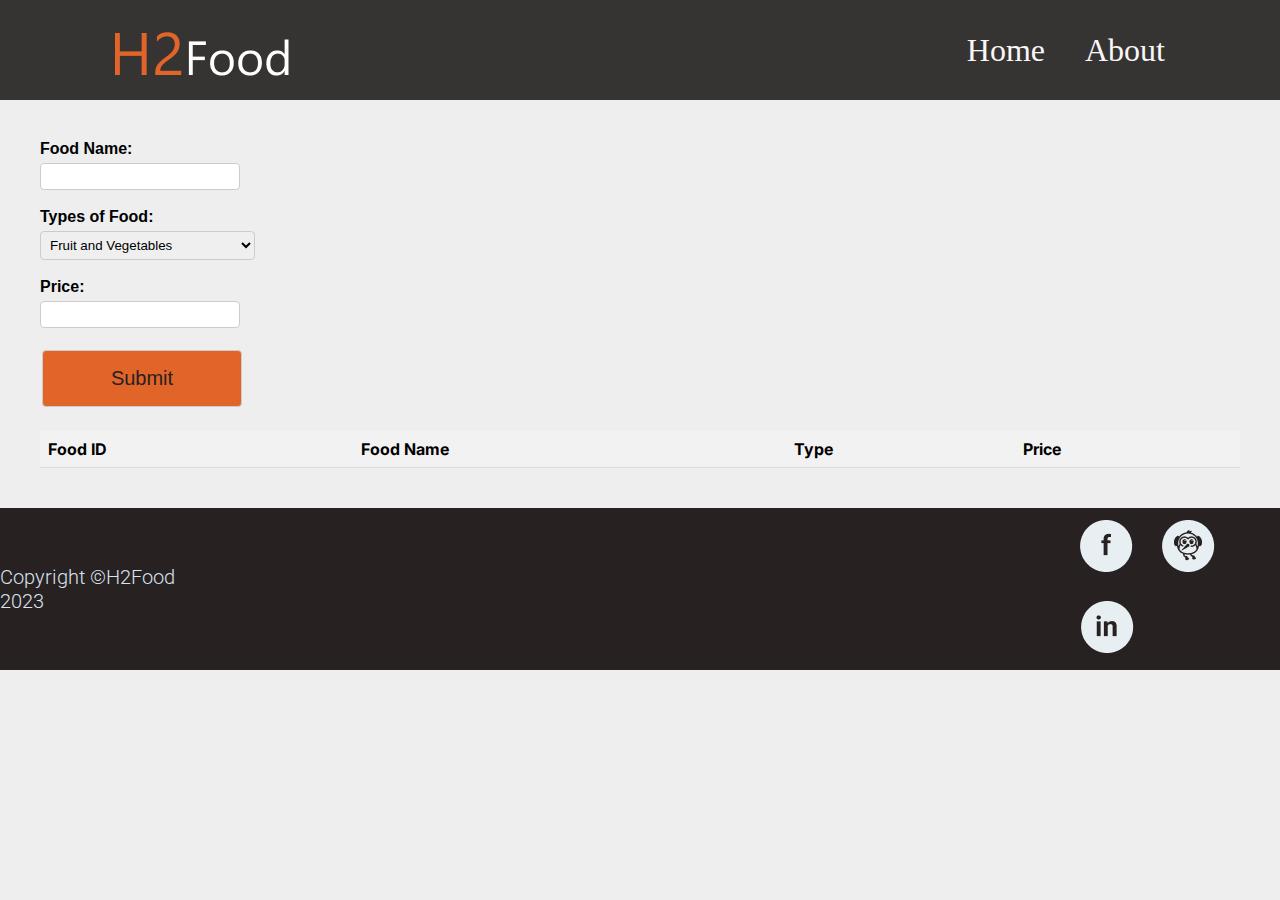
<file: index.html>
<!DOCTYPE html>
<html lang="en">

<head>
    <meta charset="UTF-8" />
    <meta name="H2Food" content="food">
    <meta http-equiv="X-UA-Compatible" content="IE=edge">
    <meta name="viewport" content="width=device-width, initial-scale=1.0">


    <!-- Fonts -->
    <link rel="preconnect" href="https://fonts.googleapis.com">
    <link rel="preconnect" href="https://fonts.gstatic.com" crossorigin>
    <link href="https://fonts.googleapis.com/css2?family=Roboto:wght@400&display=swap" rel="stylesheet">
    <link href="https://fonts.googleapis.com/css2?family=Inter&display=swap" rel="stylesheet">
    <!-- Fonts -->

    <link rel="stylesheet" href="./style/index.css">
    <title>H2Food</title>
</head>

<body>

    <header>
        <nav>
            <img class="logo" src="assets/logo.png" alt="Logo" />
            <ul>
                <li>
                    <a href="">Home</a>
                </li>
                <li>
                    <a href="./about.html">About</a>
                </li>
            </ul>
        </nav>
    </header>

    <main>
        <form id="foodForm">
            <label for="foodName">Food Name:</label>
            <input type="text" id="foodName" name="foodName" ><br><br>
          
            <label for="foodType">Types of Food:</label>
            <select id="foodType" name="foodType" >
              <option value="Fruit and Vegetables">Fruit and Vegetables</option>
              <option value="Starchy Food">Starchy Food</option>
              <option value="Dairy">Dairy</option>
              <option value="Protein">Protein</option>
              <option value="Fat">Fat</option>
            </select><br><br>
          
            <label for="price">Price:</label>
            <input type="number" id="price" name="price" step="any" required><br><br>

            <input type="submit" value="Submit">
          </form>
            <table id="foodTable">
                <thead>
                    <tr>
                        <th>Food ID</th>
                        <th>Food Name</th>
                        <th>Type</th>
                        <th>Price</th>
                      </tr>
                </thead>
             
            <tbody id="data">
            
            </tbody>
              </table>

    </main>

    <footer>
        <p>Copyright ©H2Food 2023</p>
        <div>
            <a href="https://www.facebook.com/"> <img src="./assets/facebook.png" /></a>
            <a href="https://www.twitter.com/"> <img src="./assets/twitter.png" /></a>
            <a href="https://www.linkedin.com/"> <img src="./assets/linkin.png" /></a>
        </div>
    </footer>
    <script src="./app.js"></script>
</body>

</html>
</file>
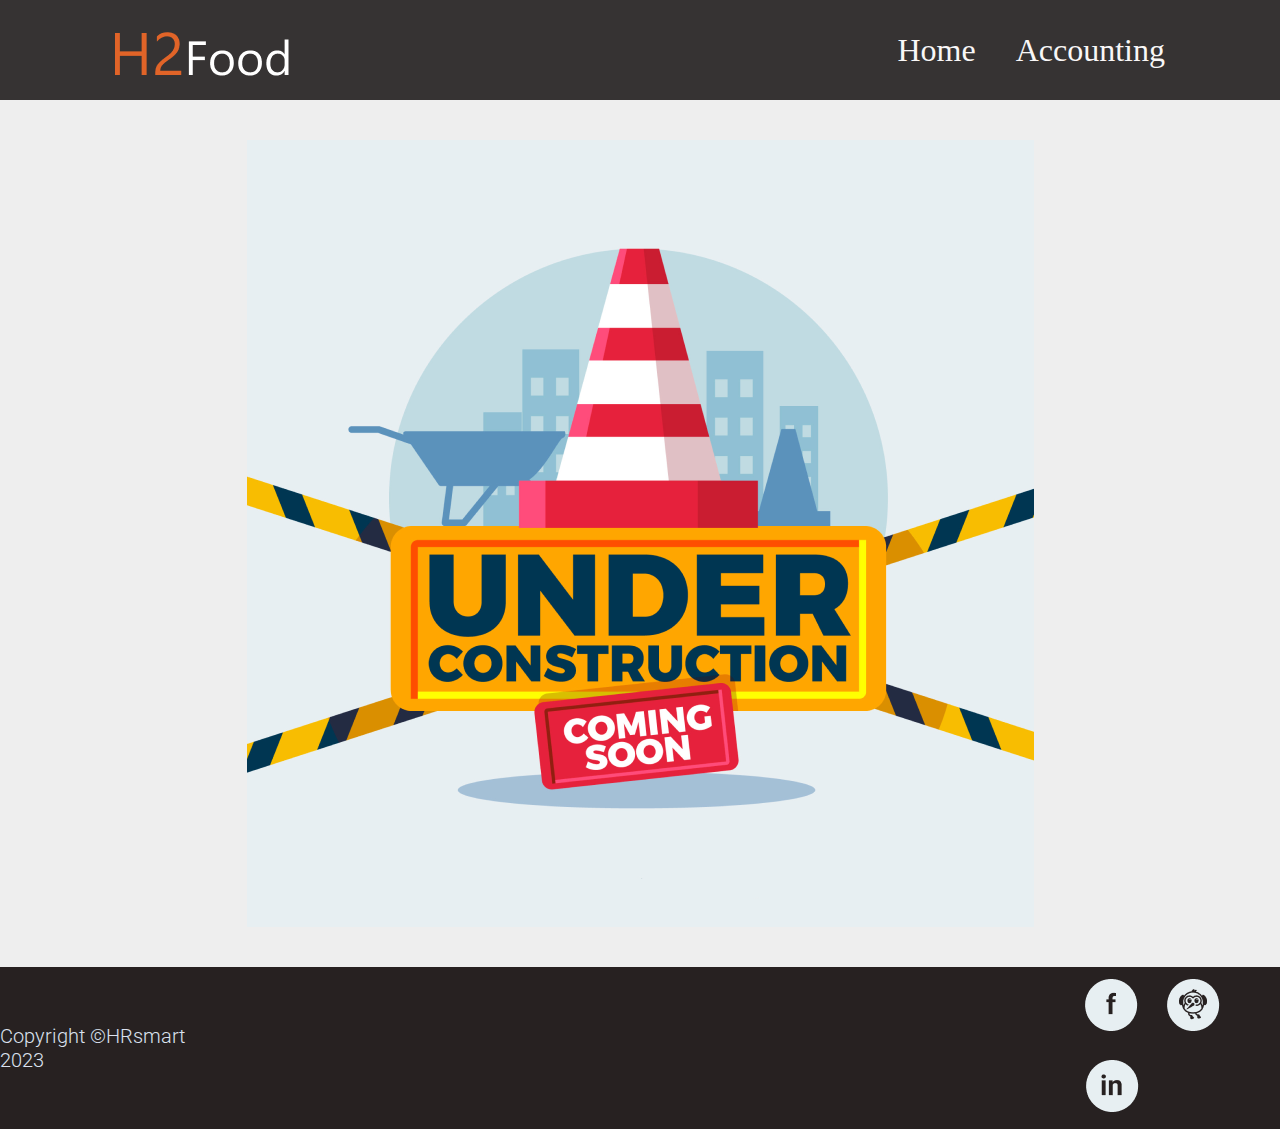
<file: about.html>
<!DOCTYPE html>
<html lang="en">

<head>
    <meta charset="UTF-8" />
    <meta name="H2Food" content="food">
    <meta http-equiv="X-UA-Compatible" content="IE=edge">
    <meta name="viewport" content="width=device-width, initial-scale=1.0">


    <!-- Fonts -->
    <link rel="preconnect" href="https://fonts.googleapis.com">
    <link rel="preconnect" href="https://fonts.gstatic.com" crossorigin>
    <link href="https://fonts.googleapis.com/css2?family=Roboto:wght@400&display=swap" rel="stylesheet">
    <link href="https://fonts.googleapis.com/css2?family=Inter&display=swap" rel="stylesheet">
    <!-- Fonts -->

    <link rel="stylesheet" href="./style/index.css">
    <title>H2Food</title>
</head>

<body>

    <header>
        <nav>
            <img class="logo" src="assets/logo.png" alt="Logo" />
            <ul>
                <li>
                    <a href="./index.html">Home</a>
                </li>
                <li>
                    <a href="#">Accounting</a>
                </li>
            </ul>
        </nav>
    </header>

    <main style="display: flex; align-items: center; justify-content: center;">
        <img src="./assets/soon.png" />

    </main>

    <footer>
        <p>Copyright ©HRsmart 2023</p>
        <div>
            <a href="https://www.facebook.com/" > <img  src="./assets/facebook.png" /></a>
            <a href="https://www.twitter.com/" > <img src="./assets/twitter.png" /></a>
            <a href="https://www.linkedin.com/"> <img src="./assets/linkin.png" /></a>
        </div>
    </footer>
</body>

</html>
</file>
<file: style/index.css>
* {
  padding: 0;
  margin: 0;
  box-sizing: border-box;
}

body {
  background-color: #eeeeee;
}

header {
  background-color: #363333;
  height: 100px;
}

header nav {
  display: flex;
  flex-direction: row;
  justify-content: space-between;
  align-items: start;
  padding: 32px 115px;
}

header nav ul {
  display: flex;
  gap: 40px;
  list-style-type: none;
}

header nav ul a {
  font-family: "Segoe UI";
  font-style: normal;
  font-weight: 400;
  font-size: 32px;
  /* identical to box height */

  text-decoration-line: none;

  color: #f9f7f7;
}


main{
  margin: 40px;
}


p {
  font-size: large;
}

form{
  margin:20px 0px;
}
footer {
  min-height: 100px;

  text-align: start;
  width: 100%;
  font-size: 24px;
  font-weight: 500;
  background-color: #272121;
  display: flex;
  align-items: center;
  justify-content: center;
  gap: 872px;
}
footer p {
  color: #dbe2ef;
  font-weight: 300;
  font-family: "Roboto";
  font-style: normal;
  font-size: 20px;
}
button {
  background: #f9f7f7;
  border: 1px solid #dbe2ef;
  border-radius: 8px;
  font-family: "Inter";
  font-style: normal;
  font-weight: 400;
  font-size: 24px;
  color: #112d4e;
  padding: 4px 8px;
}

table {
  width: 100%;
  border-collapse: collapse;
  font-family: "Inter";
  margin-bottom: 30px;
}

th, td {
  padding: 8px;
  text-align: left;
  border-bottom: 1px solid #ddd;
}

th {
  background-color: #f2f2f2;
}

tr:hover {
  background-color: #f5f5f5;
}

label {
  display: block;
  margin-bottom: 5px;
  font-weight: bold;
  font-family:'Segoe UI', Tahoma, Geneva, Verdana, sans-serif
}

input {
  padding: 5px;
  border: 1px solid #ccc;
  border-radius: 4px;
  width: 200px;
}

select {
  padding: 5px;
  border: 1px solid #ccc;
  border-radius: 4px;
  width: 200px;
}

select {
  width: 215px; /* Adjust width to accommodate dropdown arrow */
}

 input[type=submit] {
  background-color:#E16428 ;
  padding: 16px 32px;
  text-decoration: none;
  margin: 4px 2px;
  cursor: pointer;
  font-size: 20px;
  color: #272121;
}

 input:hover[type=submit] {
  background-color: #ce5b2698;
  color: #000000;
  padding: 16px 32px;
  text-decoration: none;
  margin: 4px 2px;
  cursor: pointer;
}
/* <-----------------------class class class class class class class----------------------->  */

/* <-----------------------Opacity Opacity Opacity Opacity Opacity Opacity ----------------------->  */

/* <-----------------------Spacing Spacing Spacing Spacing Spacing Spacing----------------------->  */
</file>
